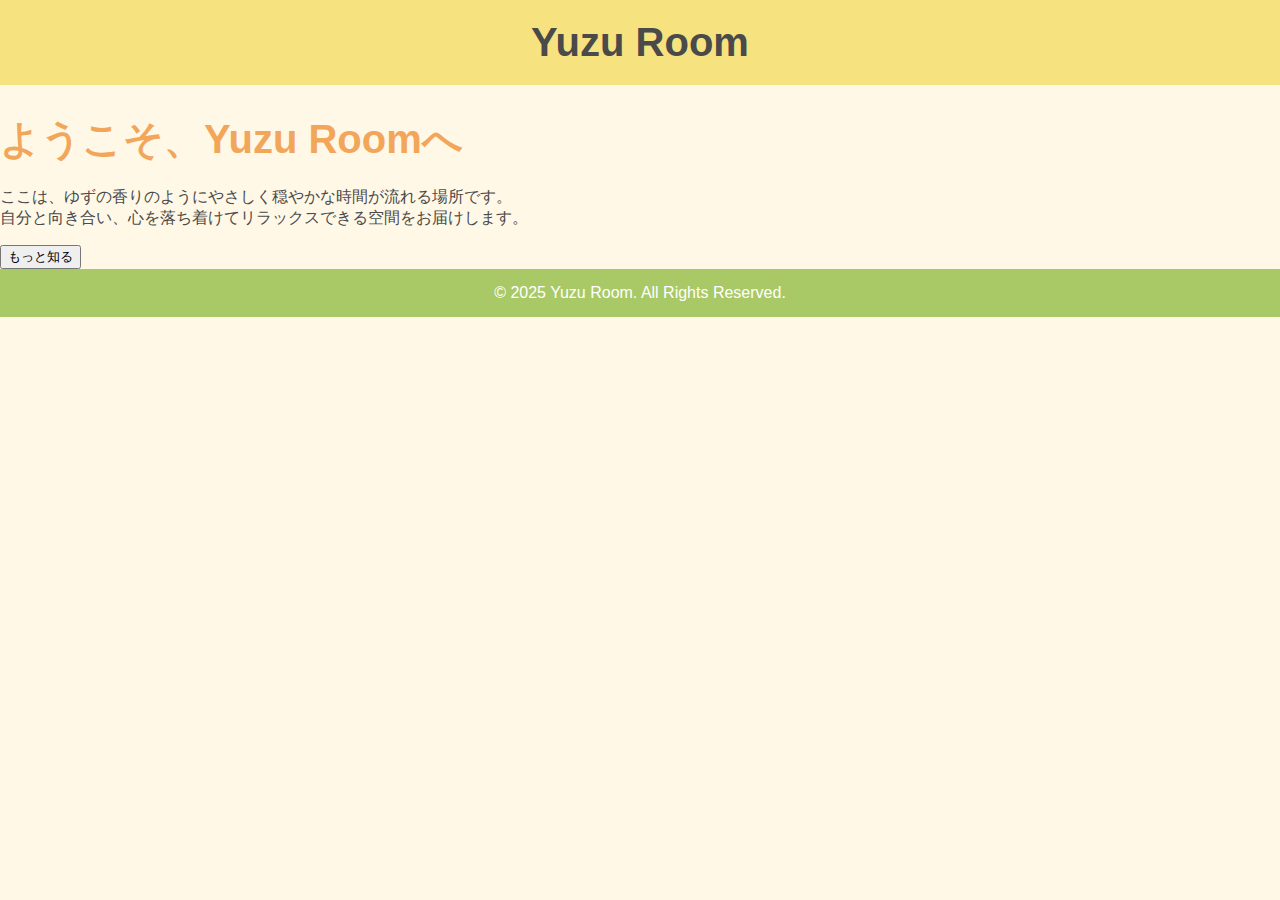
<file: index.html>
<!DOCTYPE html>
<html lang="ja">
<head>
<meta charset="UTF-8" />
<meta name="viewport" content="width=device-width, initial-scale=1" />
<title>Yuzu Room</title>
<link rel="stylesheet" href="css/style.css" />
</head>
<body>

<header>
  Yuzu Room
</header>

<main>
  <h1>ようこそ、Yuzu Roomへ</h1>
  <p>ここは、ゆずの香りのようにやさしく穏やかな時間が流れる場所です。<br>自分と向き合い、心を落ち着けてリラックスできる空間をお届けします。</p>
  <button>もっと知る</button>
</main>

<footer>
  &copy; 2025 Yuzu Room. All Rights Reserved.
</footer>

</body>
</html>
</file>
<file: css/style.css>
/* 全体の背景色とフォント */
body {
  background-color: #FFF8E7; /* 柔らかいクリーム色 */
  font-family: 'Helvetica Neue', Helvetica, Arial, sans-serif;
  color: #4A4A4A; /* ダークグレー文字 */
  margin: 0;
  padding: 0;
}

/* ヘッダーの色とスタイル */
header {
  background-color: #F6E27F; /* 柚子イエロー */
  color: #4A4A4A;
  padding: 20px;
  text-align: center;
  font-size: 2.5rem;
  font-weight: bold;
}

/* フッターの色とスタイル */
footer {
  background-color: #A9C966; /* 柚子グリーン */
  color: white;
  padding: 15px 10px;
  text-align: center;
  font-size: 1rem;
}

/* 見出しのスタイル */
h1 {
  font-size: 2.5rem;
  color: #F2A65A; /* 柚子オレンジ */
  margin-bottom: 0.5em;
}

h2 {
  font-size: 2rem;
  color: #A9C966; /* 柚子グリーン */
  margin-bottom: 0.5em;
}

h3 {
  font-size: 1.5rem;
  color: #F6E27F; /* ゆずイエロー */
  margin-bottom: 0.5em;
}

h4 {
  font-size: 1.2rem;
  color: #4A4A4A; /* ダークグレー */
  margin-bottom: 0.5em;
}

h5 {
  font-size: 1rem;
  color: #777777; /* 薄めのグレー */
  margin-bottom: 0.5em;
}
</file>
